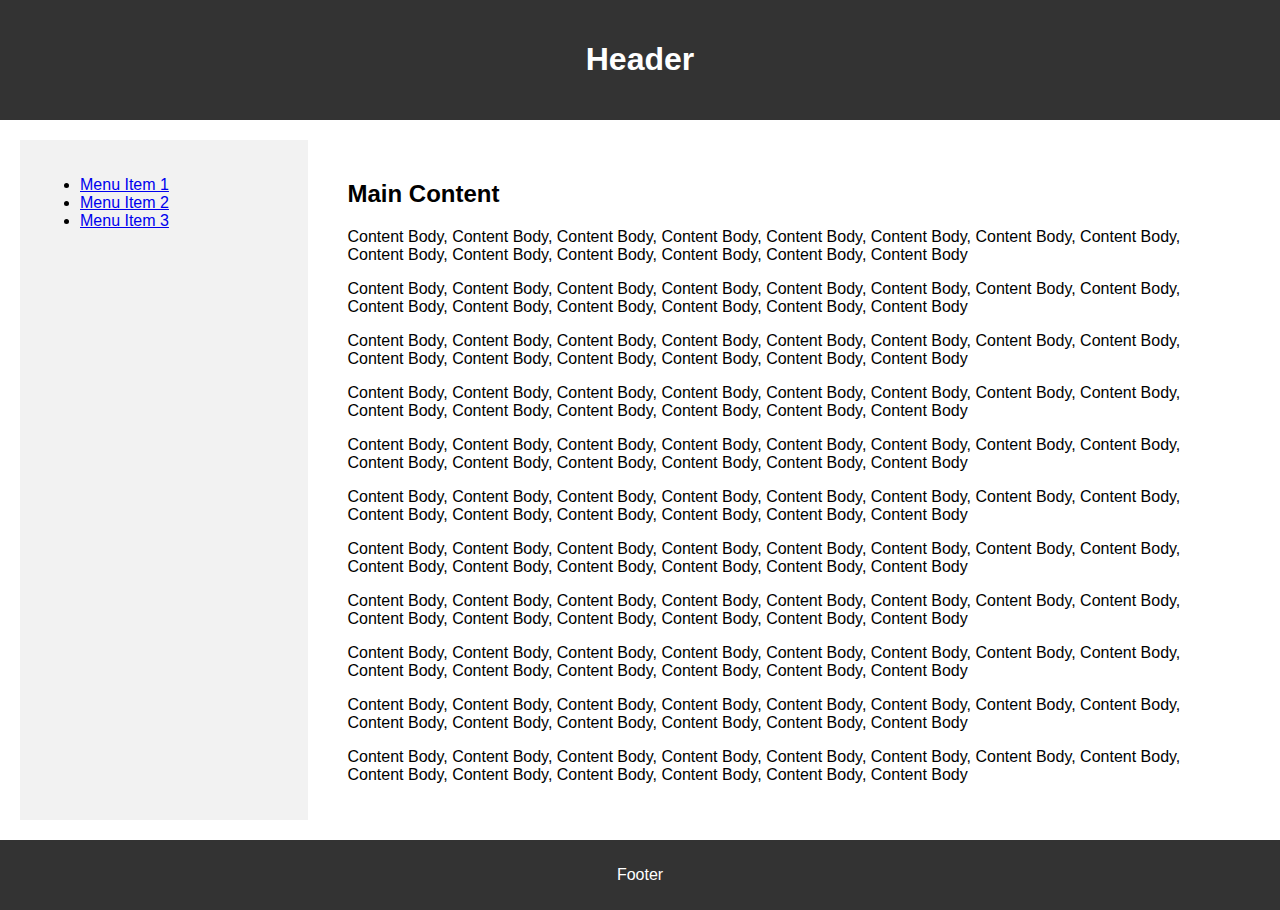
<file: layout-flex-01/index.html>
<html>
    <head>
        <title>Title</title>
        <link rel="stylesheet" href="css/layout.css">
    </head>
    <body>
        <header>
            <h1>Header</h1>
        </header>
        <div class="container">
            <aside>
                <nav>
                    <ul>
                        <li><a href="#">Menu Item 1</a></li>
                        <li><a href="#">Menu Item 2</a></li>
                        <li><a href="#">Menu Item 3</a></li>
                    </ul>
                </nav>
            </aside>
            <main>
                <h2>Main Content</h2>
                <p>Content Body, Content Body, Content Body, Content Body, Content Body, Content Body, Content Body, Content Body, Content Body, Content Body, Content Body, Content Body, Content Body, Content Body</p>
                <p>Content Body, Content Body, Content Body, Content Body, Content Body, Content Body, Content Body, Content Body, Content Body, Content Body, Content Body, Content Body, Content Body, Content Body</p>
                <p>Content Body, Content Body, Content Body, Content Body, Content Body, Content Body, Content Body, Content Body, Content Body, Content Body, Content Body, Content Body, Content Body, Content Body</p>
                <p>Content Body, Content Body, Content Body, Content Body, Content Body, Content Body, Content Body, Content Body, Content Body, Content Body, Content Body, Content Body, Content Body, Content Body</p>
                <p>Content Body, Content Body, Content Body, Content Body, Content Body, Content Body, Content Body, Content Body, Content Body, Content Body, Content Body, Content Body, Content Body, Content Body</p>
                <p>Content Body, Content Body, Content Body, Content Body, Content Body, Content Body, Content Body, Content Body, Content Body, Content Body, Content Body, Content Body, Content Body, Content Body</p>
                <p>Content Body, Content Body, Content Body, Content Body, Content Body, Content Body, Content Body, Content Body, Content Body, Content Body, Content Body, Content Body, Content Body, Content Body</p>
                <p>Content Body, Content Body, Content Body, Content Body, Content Body, Content Body, Content Body, Content Body, Content Body, Content Body, Content Body, Content Body, Content Body, Content Body</p>
                <p>Content Body, Content Body, Content Body, Content Body, Content Body, Content Body, Content Body, Content Body, Content Body, Content Body, Content Body, Content Body, Content Body, Content Body</p>
                <p>Content Body, Content Body, Content Body, Content Body, Content Body, Content Body, Content Body, Content Body, Content Body, Content Body, Content Body, Content Body, Content Body, Content Body</p>
                <p>Content Body, Content Body, Content Body, Content Body, Content Body, Content Body, Content Body, Content Body, Content Body, Content Body, Content Body, Content Body, Content Body, Content Body</p>
            </main>
        </div>
        <footer>
            <p>Footer</p>
        </footer>
    </body>
</html>
</file>
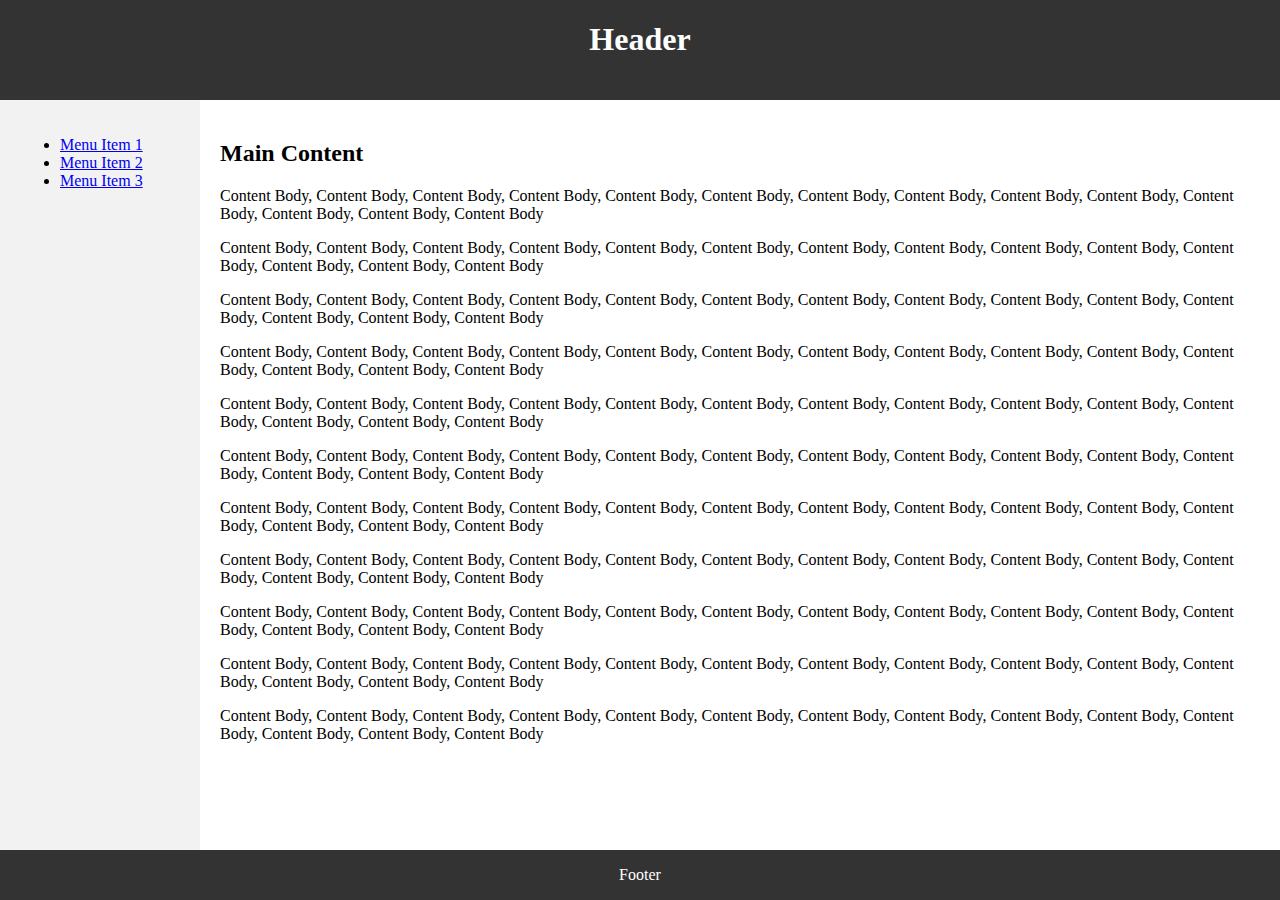
<file: layout-grid-01/index.html>
<!DOCTYPE html>
<html lang="ko">
<head>
    <meta charset="UTF-8">
    <title>Title</title>
    <link rel="stylesheet" href="css/layout.css">
</head>
<body>
    <div class="grid-container">
        <div class="header">
            <h1>Header</h1>
        </div>
        <div class="sidebar">
            <ul>
                <li><a href="#">Menu Item 1</a></li>
                <li><a href="#">Menu Item 2</a></li>
                <li><a href="#">Menu Item 3</a></li>
            </ul>
        </div>
        <div class="content">
            <h2>Main Content</h2>
            <p>Content Body, Content Body, Content Body, Content Body, Content Body, Content Body, Content Body, Content Body, Content Body, Content Body, Content Body, Content Body, Content Body, Content Body</p>
            <p>Content Body, Content Body, Content Body, Content Body, Content Body, Content Body, Content Body, Content Body, Content Body, Content Body, Content Body, Content Body, Content Body, Content Body</p>
            <p>Content Body, Content Body, Content Body, Content Body, Content Body, Content Body, Content Body, Content Body, Content Body, Content Body, Content Body, Content Body, Content Body, Content Body</p>
            <p>Content Body, Content Body, Content Body, Content Body, Content Body, Content Body, Content Body, Content Body, Content Body, Content Body, Content Body, Content Body, Content Body, Content Body</p>
            <p>Content Body, Content Body, Content Body, Content Body, Content Body, Content Body, Content Body, Content Body, Content Body, Content Body, Content Body, Content Body, Content Body, Content Body</p>
            <p>Content Body, Content Body, Content Body, Content Body, Content Body, Content Body, Content Body, Content Body, Content Body, Content Body, Content Body, Content Body, Content Body, Content Body</p>
            <p>Content Body, Content Body, Content Body, Content Body, Content Body, Content Body, Content Body, Content Body, Content Body, Content Body, Content Body, Content Body, Content Body, Content Body</p>
            <p>Content Body, Content Body, Content Body, Content Body, Content Body, Content Body, Content Body, Content Body, Content Body, Content Body, Content Body, Content Body, Content Body, Content Body</p>
            <p>Content Body, Content Body, Content Body, Content Body, Content Body, Content Body, Content Body, Content Body, Content Body, Content Body, Content Body, Content Body, Content Body, Content Body</p>
            <p>Content Body, Content Body, Content Body, Content Body, Content Body, Content Body, Content Body, Content Body, Content Body, Content Body, Content Body, Content Body, Content Body, Content Body</p>
            <p>Content Body, Content Body, Content Body, Content Body, Content Body, Content Body, Content Body, Content Body, Content Body, Content Body, Content Body, Content Body, Content Body, Content Body</p>
        </div>
        <div class="footer">
            <p>Footer</p>
        </div>
    </div>
</body>
</html>
</file>
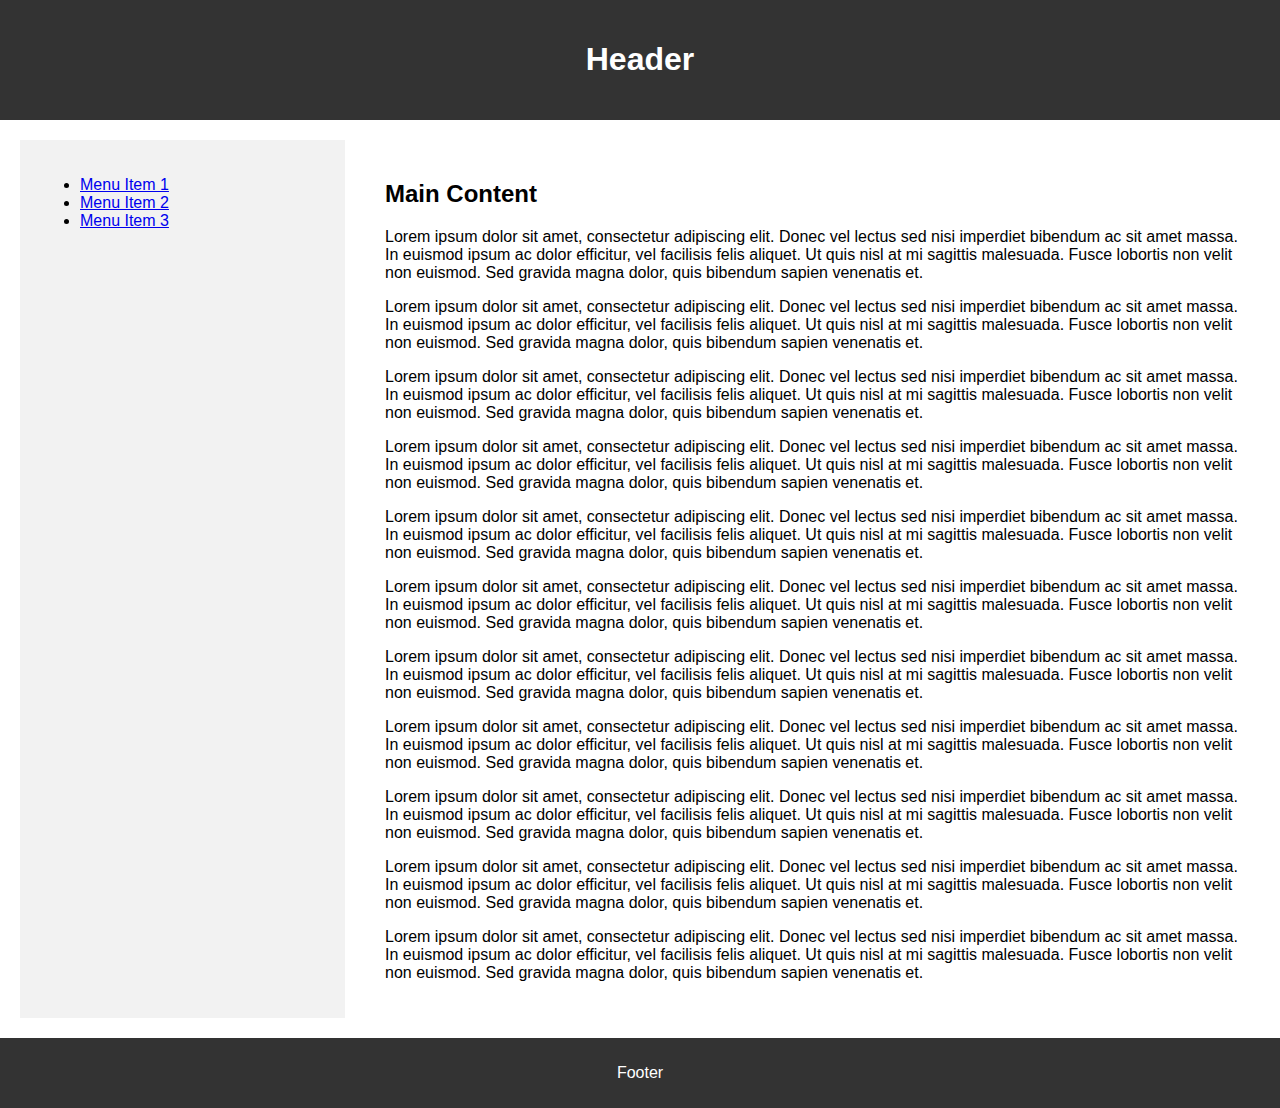
<file: flex-layout/flex-1/index.html>
<html>
    <head>
        <title>Flex 예제</title>
        <link rel="stylesheet" href="css/layout.css">
    </head>
    <body>
        <header>
            <h1>Header</h1>
        </header>
        <div class="container">
            <aside>
                <nav>
                    <ul>
                        <li><a href="#">Menu Item 1</a></li>
                        <li><a href="#">Menu Item 2</a></li>
                        <li><a href="#">Menu Item 3</a></li>
                    </ul>
                </nav>
            </aside>
            <main>
                <h2>Main Content</h2>
                <p>Lorem ipsum dolor sit amet, consectetur adipiscing elit. Donec vel lectus sed nisi imperdiet bibendum ac sit amet massa. In euismod ipsum ac dolor efficitur, vel facilisis felis aliquet. Ut quis nisl at mi sagittis malesuada. Fusce lobortis non velit non euismod. Sed gravida magna dolor, quis bibendum sapien venenatis et.</p>
                <p>Lorem ipsum dolor sit amet, consectetur adipiscing elit. Donec vel lectus sed nisi imperdiet bibendum ac sit amet massa. In euismod ipsum ac dolor efficitur, vel facilisis felis aliquet. Ut quis nisl at mi sagittis malesuada. Fusce lobortis non velit non euismod. Sed gravida magna dolor, quis bibendum sapien venenatis et.</p>
                <p>Lorem ipsum dolor sit amet, consectetur adipiscing elit. Donec vel lectus sed nisi imperdiet bibendum ac sit amet massa. In euismod ipsum ac dolor efficitur, vel facilisis felis aliquet. Ut quis nisl at mi sagittis malesuada. Fusce lobortis non velit non euismod. Sed gravida magna dolor, quis bibendum sapien venenatis et.</p>
                <p>Lorem ipsum dolor sit amet, consectetur adipiscing elit. Donec vel lectus sed nisi imperdiet bibendum ac sit amet massa. In euismod ipsum ac dolor efficitur, vel facilisis felis aliquet. Ut quis nisl at mi sagittis malesuada. Fusce lobortis non velit non euismod. Sed gravida magna dolor, quis bibendum sapien venenatis et.</p>
                <p>Lorem ipsum dolor sit amet, consectetur adipiscing elit. Donec vel lectus sed nisi imperdiet bibendum ac sit amet massa. In euismod ipsum ac dolor efficitur, vel facilisis felis aliquet. Ut quis nisl at mi sagittis malesuada. Fusce lobortis non velit non euismod. Sed gravida magna dolor, quis bibendum sapien venenatis et.</p>
                <p>Lorem ipsum dolor sit amet, consectetur adipiscing elit. Donec vel lectus sed nisi imperdiet bibendum ac sit amet massa. In euismod ipsum ac dolor efficitur, vel facilisis felis aliquet. Ut quis nisl at mi sagittis malesuada. Fusce lobortis non velit non euismod. Sed gravida magna dolor, quis bibendum sapien venenatis et.</p>
                <p>Lorem ipsum dolor sit amet, consectetur adipiscing elit. Donec vel lectus sed nisi imperdiet bibendum ac sit amet massa. In euismod ipsum ac dolor efficitur, vel facilisis felis aliquet. Ut quis nisl at mi sagittis malesuada. Fusce lobortis non velit non euismod. Sed gravida magna dolor, quis bibendum sapien venenatis et.</p>
                <p>Lorem ipsum dolor sit amet, consectetur adipiscing elit. Donec vel lectus sed nisi imperdiet bibendum ac sit amet massa. In euismod ipsum ac dolor efficitur, vel facilisis felis aliquet. Ut quis nisl at mi sagittis malesuada. Fusce lobortis non velit non euismod. Sed gravida magna dolor, quis bibendum sapien venenatis et.</p>
                <p>Lorem ipsum dolor sit amet, consectetur adipiscing elit. Donec vel lectus sed nisi imperdiet bibendum ac sit amet massa. In euismod ipsum ac dolor efficitur, vel facilisis felis aliquet. Ut quis nisl at mi sagittis malesuada. Fusce lobortis non velit non euismod. Sed gravida magna dolor, quis bibendum sapien venenatis et.</p>
                <p>Lorem ipsum dolor sit amet, consectetur adipiscing elit. Donec vel lectus sed nisi imperdiet bibendum ac sit amet massa. In euismod ipsum ac dolor efficitur, vel facilisis felis aliquet. Ut quis nisl at mi sagittis malesuada. Fusce lobortis non velit non euismod. Sed gravida magna dolor, quis bibendum sapien venenatis et.</p>
                <p>Lorem ipsum dolor sit amet, consectetur adipiscing elit. Donec vel lectus sed nisi imperdiet bibendum ac sit amet massa. In euismod ipsum ac dolor efficitur, vel facilisis felis aliquet. Ut quis nisl at mi sagittis malesuada. Fusce lobortis non velit non euismod. Sed gravida magna dolor, quis bibendum sapien venenatis et.</p>
            </main>
        </div>
        <footer>
            <p>Footer</p>
        </footer>
    </body>
</html>
</file>
<file: layout-flex-01/css/layout.css>
body {
    margin: 0;
    padding: 0;
    font-family: sans-serif;
    height: 100vh; /* 화면 높이를 100%로 설정 */
    display: flex;
    flex-direction: column; /* 아이템을 세로로 배치 */
}

header {
    background-color: #333;
    color: #fff;
    text-align: center;
    padding: 20px;
}

.container {
    display: flex;
    flex-wrap: wrap;
    gap: 20px;
    margin: 20px;
    flex: 1; /* 아이템이 전체 높이를 채우도록 설정 */
}

aside {
    background-color: #f2f2f2;
    padding: 20px;
    flex: 1 1 150px;
}

main {
    background-color: #fff;
    padding: 20px;
    flex: 3 1 600px;
}

footer {
    background-color: #333;
    color: #fff;
    text-align: center;
    padding: 10px;
}

@media (max-width: 768px) {
    .container {
        flex-direction: column; /* 세로로 아이템을 배치 */
    }

    .sidebar {
        flex: 1 1 auto; /* 자동으로 너비 조정 */
    }
}
</file>
<file: layout-grid-01/css/layout.css>
body {
    margin: 0;
}
.grid-container {
    display: grid;
    grid-template-columns: 200px 1fr;
    grid-template-rows: 100px 1fr 50px;
    grid-template-areas:
                    "header header"
                    "sidebar content"
                    "footer footer";
    height: 100vh;
}
.header {
    grid-area: header;
    background-color: #333;
    height: 100%;
    text-align: center;
    color: #ffffff;
}
.sidebar {
    grid-area: sidebar;
    background-color: #f2f2f2;
    padding: 20px;
}
.content {
    grid-area: content;
    background-color: #ffffff;
    padding: 20px;
}
.footer {
    grid-area: footer;
    background-color: #333;
    height: 100%;
    color: #ffffff;
    text-align: center;
}
</file>
<file: flex-layout/flex-1/css/layout.css>
body {
    margin: 0;
    padding: 0;
    font-family: sans-serif;
    height: 100vh; /* 화면 높이를 100%로 설정 */
    display: flex;
    flex-direction: column; /* 아이템을 세로로 배치 */
}

header {
    background-color: #333;
    color: #fff;
    text-align: center;
    padding: 20px;
}

.container {
    display: flex;
    flex-wrap: wrap;
    gap: 20px;
    margin: 20px;
    flex: 1; /* 아이템이 전체 높이를 채우도록 설정 */
}

aside {
    background-color: #f2f2f2;
    padding: 20px;
    flex: 1 1 200px;
}

main {
    background-color: #fff;
    padding: 20px;
    flex: 3 1 600px;
}

footer {
    background-color: #333;
    color: #fff;
    text-align: center;
    padding: 10px;
}
</file>
